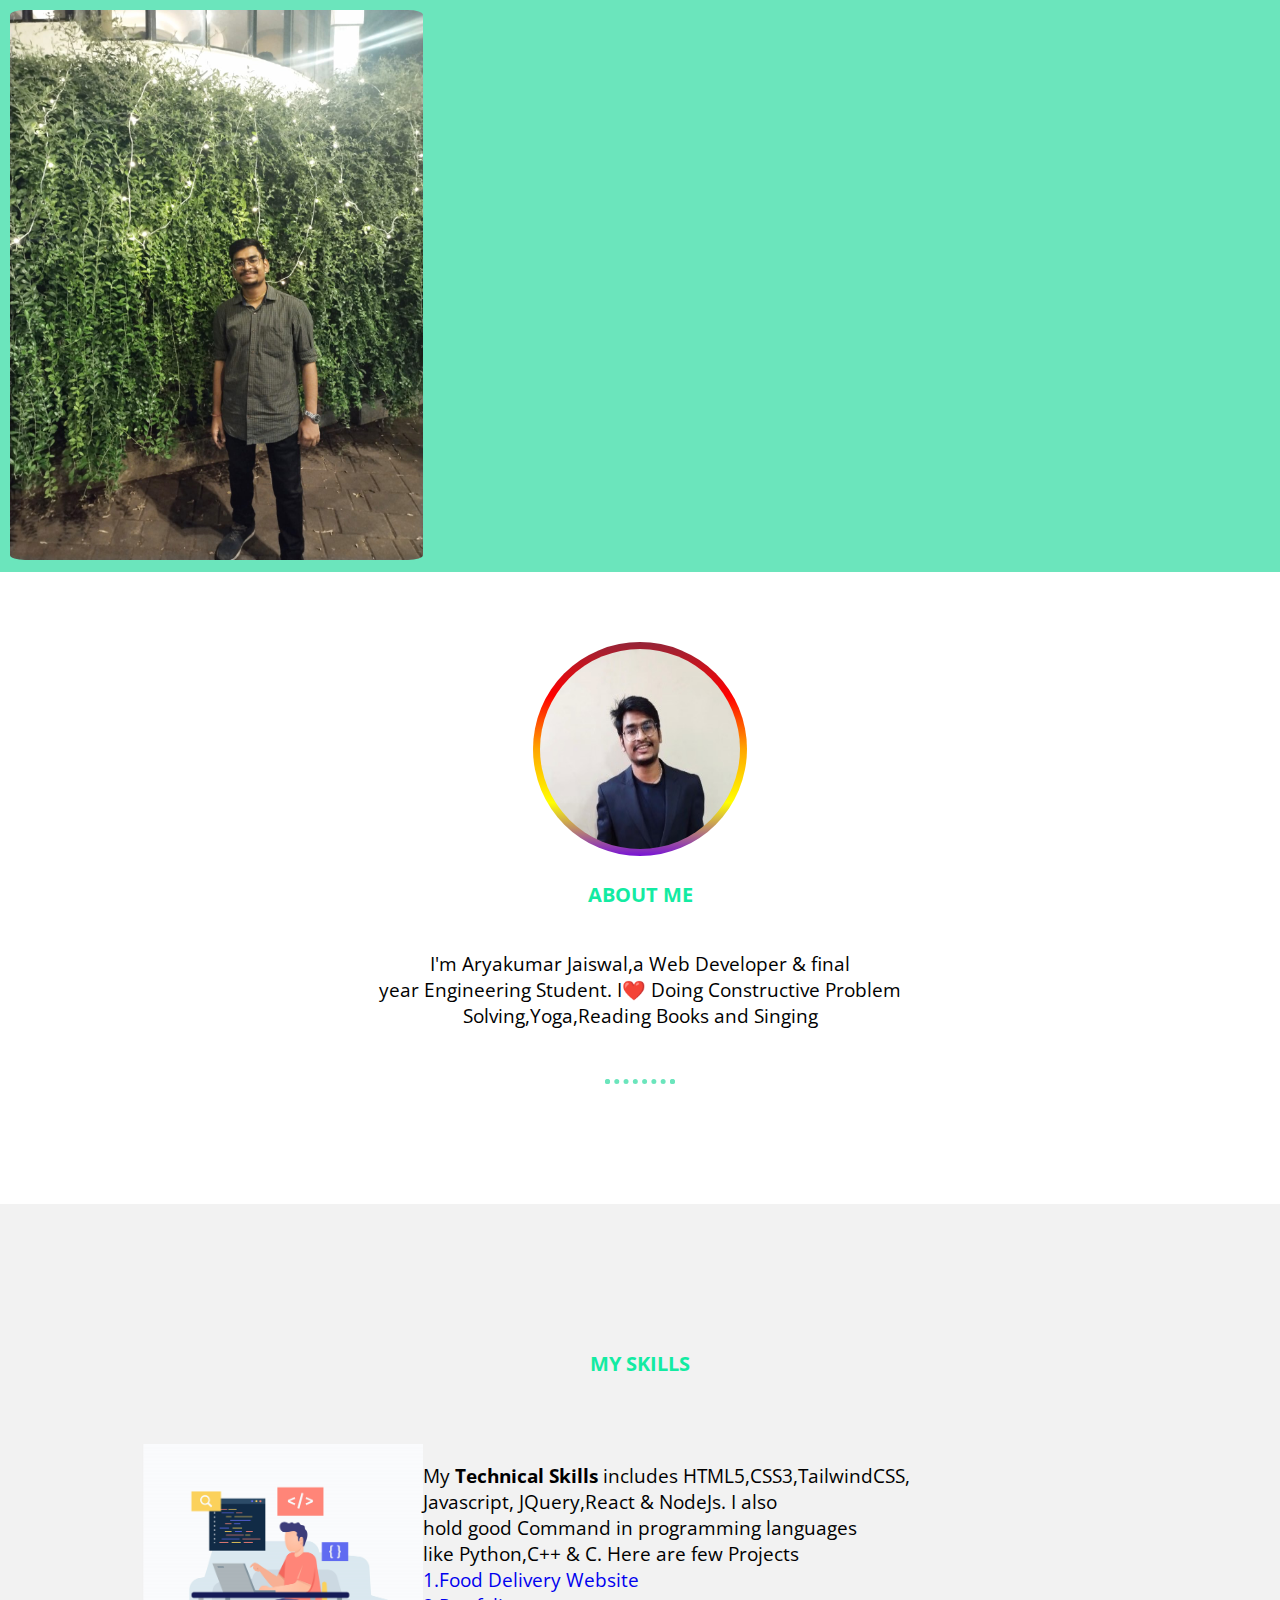
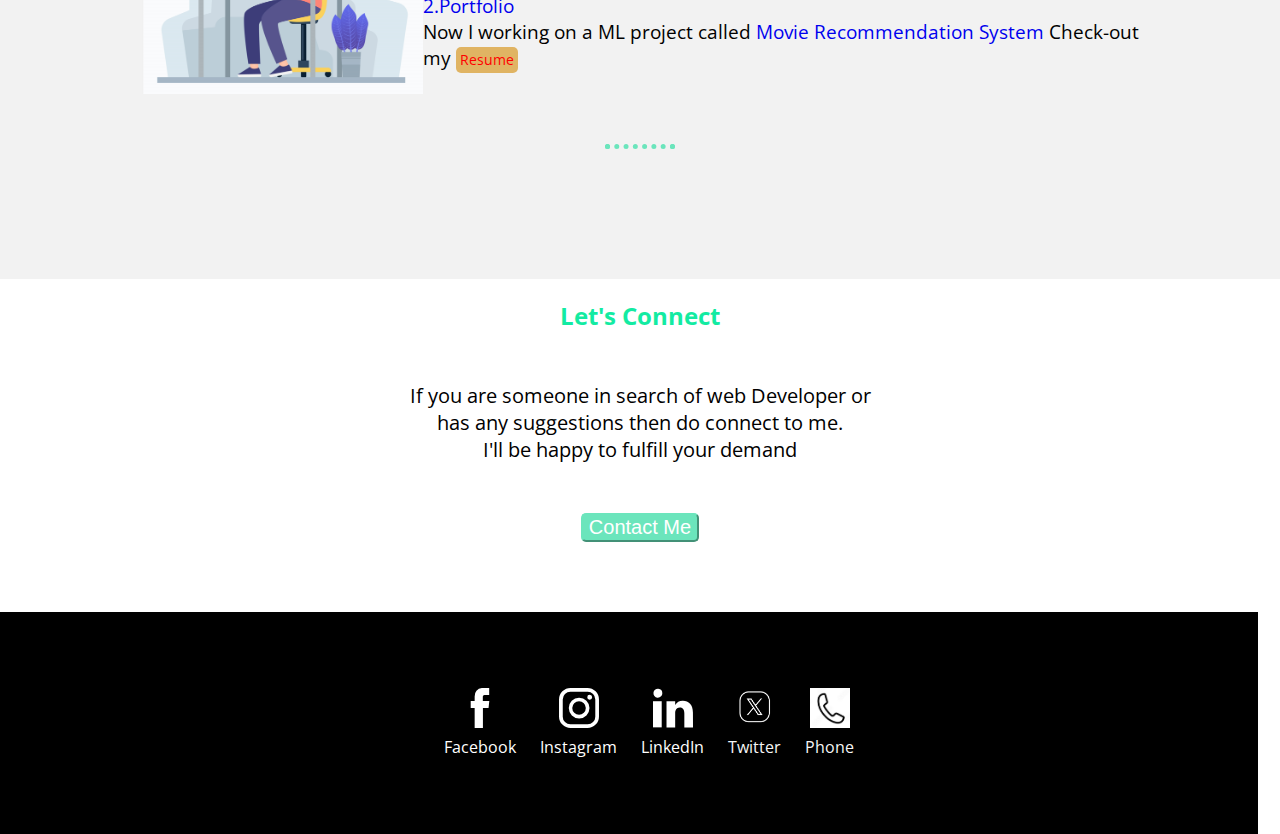
<file: index.html>
<!DOCTYPE html>
<html lang="en">
<head>
    <meta charset="UTF-8">
    <meta http-equiv="X-UA-Compatible" content="IE=edge">
    <meta name="viewport" content="width=device-width, initial-scale=1.0">
    <title>Aryakumar's Portfolio</title>
    <link rel="preconnect" href="https://fonts.googleapis.com">
<link rel="preconnect" href="https://fonts.gstatic.com" crossorigin>
<link href="https://fonts.googleapis.com/css2?family=Open+Sans&display=swap" rel="stylesheet">
<link rel="stylesheet" href="Portfolio-MediaQuery.css">
</head>
<style>

    

                                            /*Section:1*/
    @font-face{
        font-family: scriptina;
        src: url('../SCRIPTIN.ttf');
    }
    @font-face {
        font-family:great vibes;
        src:url('./GreatVibes-Regular.ttf')
    }
body,html{
    margin: 0%;
    padding: 0%;
    box-sizing: border-box;
    width:100vw;
}

    .main{
        display:flex;
        flex-direction: column;
        width:100%;
       overflow:none;
    }
    

   
 .section1
 {  width:100%;
    padding:0px;
    margin:0px;
    display:flex;
    flex-direction: row;
  padding-left: 10px;
 flex-wrap: wrap;
    background-color: #6be5bc;
    padding-bottom: 2px;
 }   


    /* box-shadow: 0px 0px 9px 5px rgba(0, 0, 0, 0.5);
    animation-name: section1_text; 
    animation-duration: 1.5s;
    animation-timing-function:ease-in;
    animation-fill-mode: forwards;  */
.section1 img{
  height:550px;
  border-radius:15px;
  padding: 10px 0px;
  margin-right: 50px;
}

 .section1 p
{
    opacity: 0;
   display: flex;
   flex-direction: row;
   justify-content: center;
   align-items: center;
    font-family: 'Open Sans', sans-serif;
   
   font-size:30px;

    animation-name: section1_text; 
    animation-duration: 2s;
    animation-timing-function:ease-in;
    animation-fill-mode: forwards; 
}


@keyframes section1_text
{
    to{opacity:1;
    }
} 



                                            /* Section:2 */
                                            .section2

.section2
{margin-bottom:120px;
    
}
.section2 img{
    margin: auto;
    width: 200px;
    height: 200px;
   border-radius:50%; 
}

.section2 hr,.section3 hr{
    width: 200px;
}

.section2 h2
{
    font-family: 'Open Sans', sans-serif;
    font-weight:bold;
    font-size: 20px;
    color: #13EBA2;
}

.section2 center
{
    font-family: 'Open Sans', sans-serif;
    font-size: 19px;
   
}

.dottedlines
{
    border: 5px dotted #6be5bc;
    width:60px;
    border-bottom: none;
   margin-top: 50px;
}


                                        /*Section:3*/
.section3
{
    display:flex;
    flex-direction: column;
    justify-content: center;
    align-items: center;
    padding: 130px;
    background-color: #f2f2f2;

}


.section3 h2
{
    font-family: 'Open Sans', sans-serif;
    font-weight:bold;
    font-size: 20px;
    color: #13EBA2;
}

.section3>.firstcontent3
{
    display: inline-flex;
    flex-direction: row;
    font-family: 'Open Sans', sans-serif;

    margin-top: 50px;
    margin-left: 0px;
    font-size: 19px;
    
}

.section3 img
{
    height: 250px;
    margin-left: 0px;
}

.section3 a
{
    text-decoration: none;

}
.section3 a:hover
{
    color: rgb(234, 41, 221);

}

.section3 span  a
{   background-color: rgb(224, 180, 99);
    color: red;
    padding: 4px;
  padding-top: 3px;
    border-radius: 5px;
    font-size: 14px;
}

                                                /* Section:4 */
.section4
{
    display: inline-flex;
    flex-direction: column;
    flex-wrap: wrap;
}

.section4 button
{
   cursor: pointer;
    border-radius: 5px;
    background-color: #6be5bc;
   
    font-size: 20px;
    border-color:#6be5bc;
    margin-top: 30px;

}

.section4 button:hover
{background-color: white;
    border-color:#6be5bc;
}
.section4 a:hover
{
    color: #6be5bc;
    background: white;
    
  
}

.section4 a
{
    text-decoration: none; color: white;
}
.para4
{
    font-family: 'Open Sans', sans-serif;
    font-size:19px;   
}

.section4 h2
{
    
    font-family: 'Open Sans', sans-serif;
    font-weight:bold;
  
    color: #13EBA2;
    margin-bottom: 50px;
}

.section4 p
{ 
    font-size: 20px;
    font-family: 'Open Sans', sans-serif;}


.footer
{
   
    overflow: hidden;
    padding: 60px 0px;
    color: white;
    background-color: black;
    margin-top: 70px;
    font-size: 16px;
    font-family: 'Open Sans', sans-serif;
    flex-wrap: wrap;
    margin-right: 22px;
}

.footer ul
{
    display: flex;
    overflow: hidden;
 
    text-decoration: none;
    list-style: none;
    cursor: pointer;
    justify-content: center;
 flex-wrap: wrap;

}

.footer li
{
    margin: 0px 12px;
   
}

.footer ul img
{
  
}

.dabba img
{
    height: 40px;
    width: 40px;
}

.dabba
{
   
   
   
    display: inline-flex;
    flex-direction: column;
    justify-content: center;
    align-items: center;
}






</style>
<body >

    <div class="main">
     
        <div class="section1">
           
    <img src="./profile .jpeg" alt="Aryakumar's standing pic" >
    
    <!--<marquee behavior="alternate" direction="right"> </marquee>-->
   
        <p class="sec1para">
            Web Developer by </br> Profession
          
           Singer & Yoga   </br>Practitioner By Passion
        </br>
        <!-- <span class="emoji"> 🌄🧘‍♂️✨😊</span>   -->
         
         </p>
   
    
   
             
   
  
</div>


<div class="section2" style="margin-bottom: 120px;margin-top: 70px;" >
   <div class="content2">
    <center>

        <img src="./Proffesionalimg.jpg" alt="" style="background: linear-gradient(rgb(148, 38, 57),red,orange,yellow,rgb(120, 19, 214)); padding:7px">
   

        <p class="para"> 
         <h2>ABOUT ME</h2>  
       
        </br>
            I'm Aryakumar Jaiswal,a Web Developer & final</br> year Engineering Student.
        
            I❤️ Doing Constructive Problem </br>Solving,Yoga,Reading Books and Singing
    
        </p>

        <div class="dottedlines"></div>
    </center>
   
   </div>
    
   

</div>


<div class="section3" >
    <h2>MY SKILLS</h2>
    
<div class="firstcontent3">
    <img src="./skills.png" alt="Programmer's image">
    <p class="para">
       
    My <b>Technical Skills</b> includes HTML5,CSS3,TailwindCSS,</br>
        Javascript, JQuery,React & NodeJs.
      I also </br> hold good Command in programming  languages </br>like Python,C++ & C. 
      Here are few Projects </br>
      <a href="https://aryakumarjaiswal.github.io/Static-Food-Delivery-Site/" target="_blank">1.Food Delivery Website</a></br> <a href="index.html">2.Portfolio</a>  </i></br>
      Now I working on a ML project called <a href="https://github.com/Aryakumarjaiswal/Content-Based-Movie-Recommendation-System#content-based-movie-recommendation-system">Movie Recommendation System </a> 
      Check-out my <span> <a href="./Aryakumar (3).pdf" target="_blank"> Resume </a> </span>
      

    
    </p>
</div>
<div class="dottedlines"></div>
</div>

<div class="section4">
<center>
    <h2>Let's Connect</h2>
    <p class="para">
        If you are someone in search of web Developer or </br> has any suggestions then do connect to me.
    </br> I'll be happy to fulfill your demand
        
    </p>
    <button><a href="mailto:aryakumarofficial830@gmail.com" target="_blank">Contact Me</a></button>
</center>
</div>

<div class="footer">
<ul>
    <a href="https://www.facebook.com/aryan.jaiswal.501598" target="_blank">
    <div class="dabba" id="d1">
       
            <img src="./fb_logo.svg" alt="">
          
    
        <li style="margin-top:8px;color: white;">Facebook</li> 
    </div>
</a> 
    <a href="https://www.instagram.com/aryan.jaiswal.501598/" target="_blank">
    <div class="dabba" id="d2">

    <img src="./insta_logo.svg" alt="">

 <li style="margin-top: 8px;color: white;">Instagram</li>
    </div>
</a>
    <a href="https://www.linkedin.com/in/aryakumar-jaiswal/" target="_blank">
    <div class="dabba" id="d3" >
        
<img src="./linkedin_logo.svg" alt="Linkedin Logo" >
     
        <li style="margin-top: 8px;color: white;">LinkedIn</li>
    </div>
</a>
    <div class="dabba"  id="d4">
      
            <img src="./twitter pic.png" alt="Twitter Logo">
       
        <li style="color: whitesmoke;margin-top:8px;">Twitter</li>
    </div>
  
    <a href="tel:9892017303" target="_blank" >  
 <div class="dabba" id="d5">
   
    
        <img src="./call img.png" alt="Phone logo">
      
      <li style=" color: whitesmoke;margin-top:8px;" >
        Phone
      </li>
 </div>
   </a>
   
</ul>
</div>

</div>


</body>

</html>
</file>
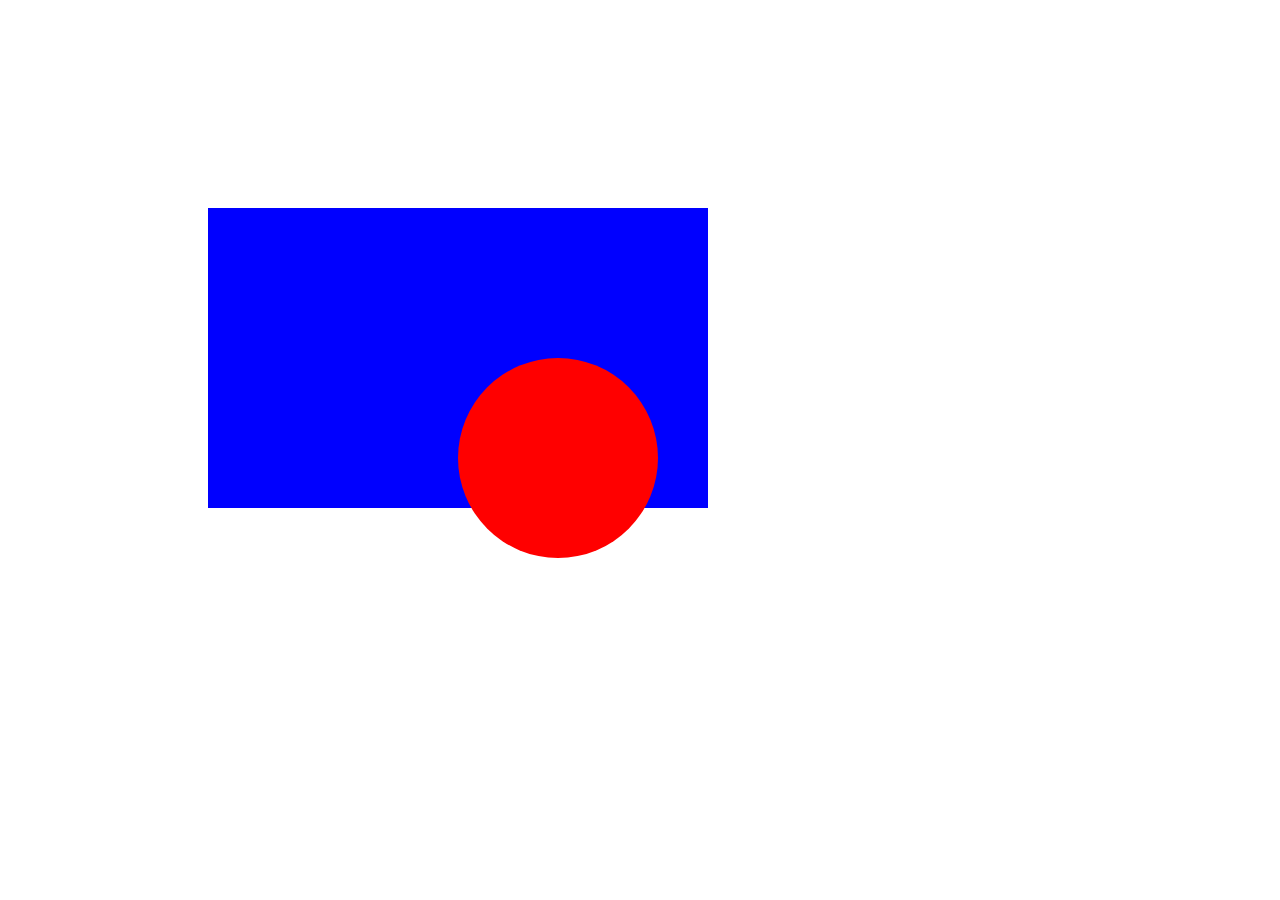
<file: 7.2 CSS Positioning/index.html>
<!DOCTYPE html>
<html lang="en">
<head>
  <meta charset="UTF-8">
  <meta http-equiv="X-UA-Compatible" content="IE=edge">
  <meta name="viewport" content="width=device-width, initial-scale=1.0">
  <title>Document</title>
  <style>
    /* Write your code here */
    .blue-box{
      background-color: blue;
      height: 300px;
      width: 500px;
        position:relative;
        top:200px;
     left:200px;
     z-index: 2;
    
    }

    .red-circle{
      background-color: red;
      border-radius:260px;
      height: 200px;
      width: 200px;
       position: absolute;
        top:150px;
        left:250px;

    }

  </style>
</head>
<body>
  <div class="blue-box">
    <div class="red-circle">
    </div>
  </div>
  
</body>
</html>
</file>
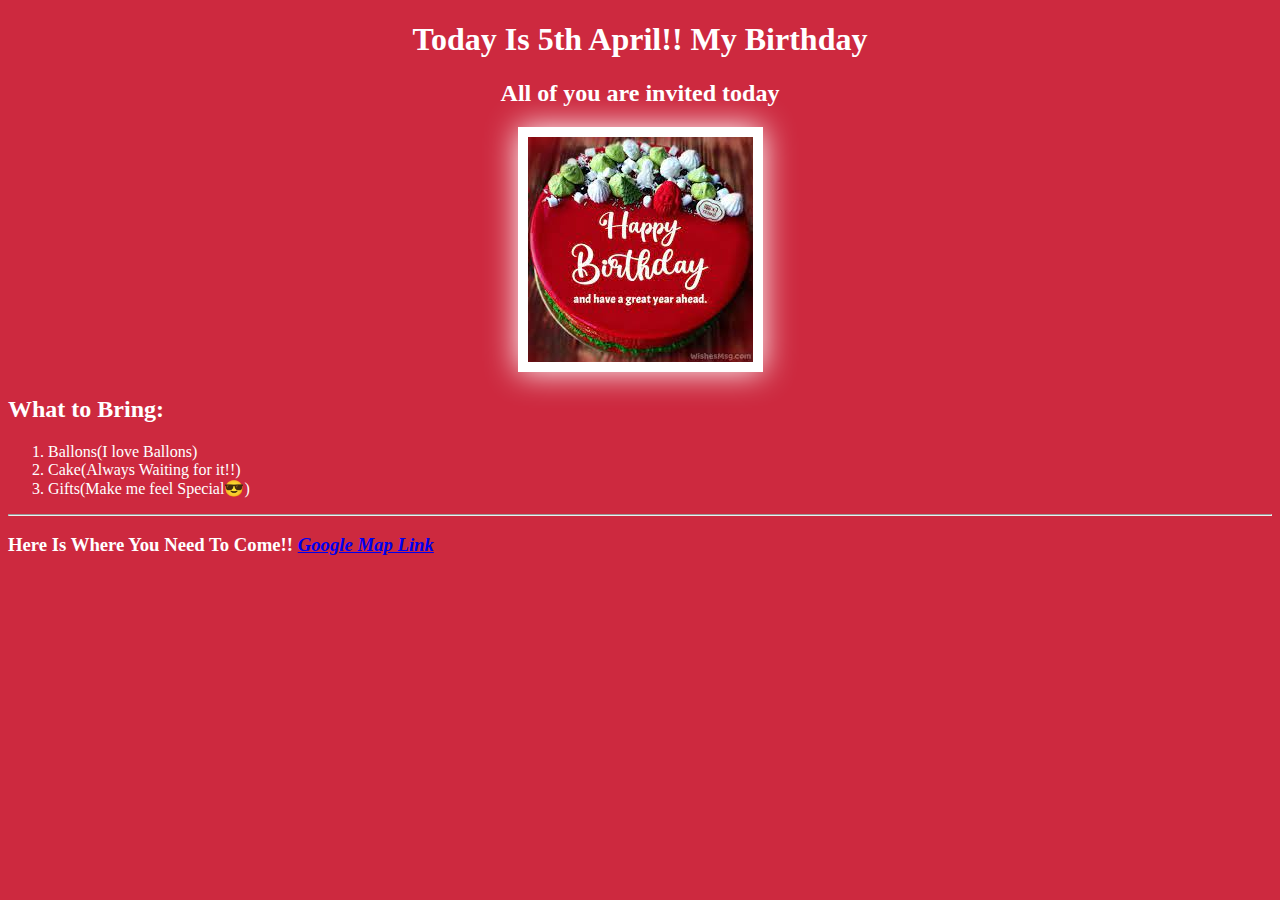
<file: 3.2 Anchor Elements/Birthday.html>
<!DOCTYPE html>
<html lang="en">
<head>
    <meta charset="UTF-8">
    <meta name="viewport" content="width=device-width, initial-scale=1.0">
    <title>Document</title>
</head>
<style>
body
{
    background-color:#cd293f;
}

h1,h2,h3,li{
    color: white;
}

img{
    border:10px solid white;
    box-shadow:0px 0px 30px  white;
}
</style>
<body>
    <center>
<h1>Today Is 5th April!!  My Birthday</h1>

<h2>All of you are invited today</h2>
<img src="./Birthday img.jpeg" alt="Red Designed Cake having message as Happy birthday have a great year ahead">
</center>
<h2>
 What to Bring:
</h2>
<ol type="1">
 
    <li>Ballons(I love Ballons)</li>
    <li>Cake(Always Waiting for it!!)</li>
    <li>Gifts(Make me feel Special😎)</li>

</ol>

<hr/>
<h3>Here Is Where You Need To Come!!

<a href="https://www.google.com/maps/d/u/0/viewer?ie=UTF8&t=m&vpsrc=0&oe=UTF8&msa=0&mid=1MahrCND6vy7yWmP9i9KzIAo8ooE&ll=19.06390300000001%2C72.83563299999999&z=17"><i> Google Map Link</i></a>
<br/>



 


</a>

</h3>

</body>
</html>
</file>
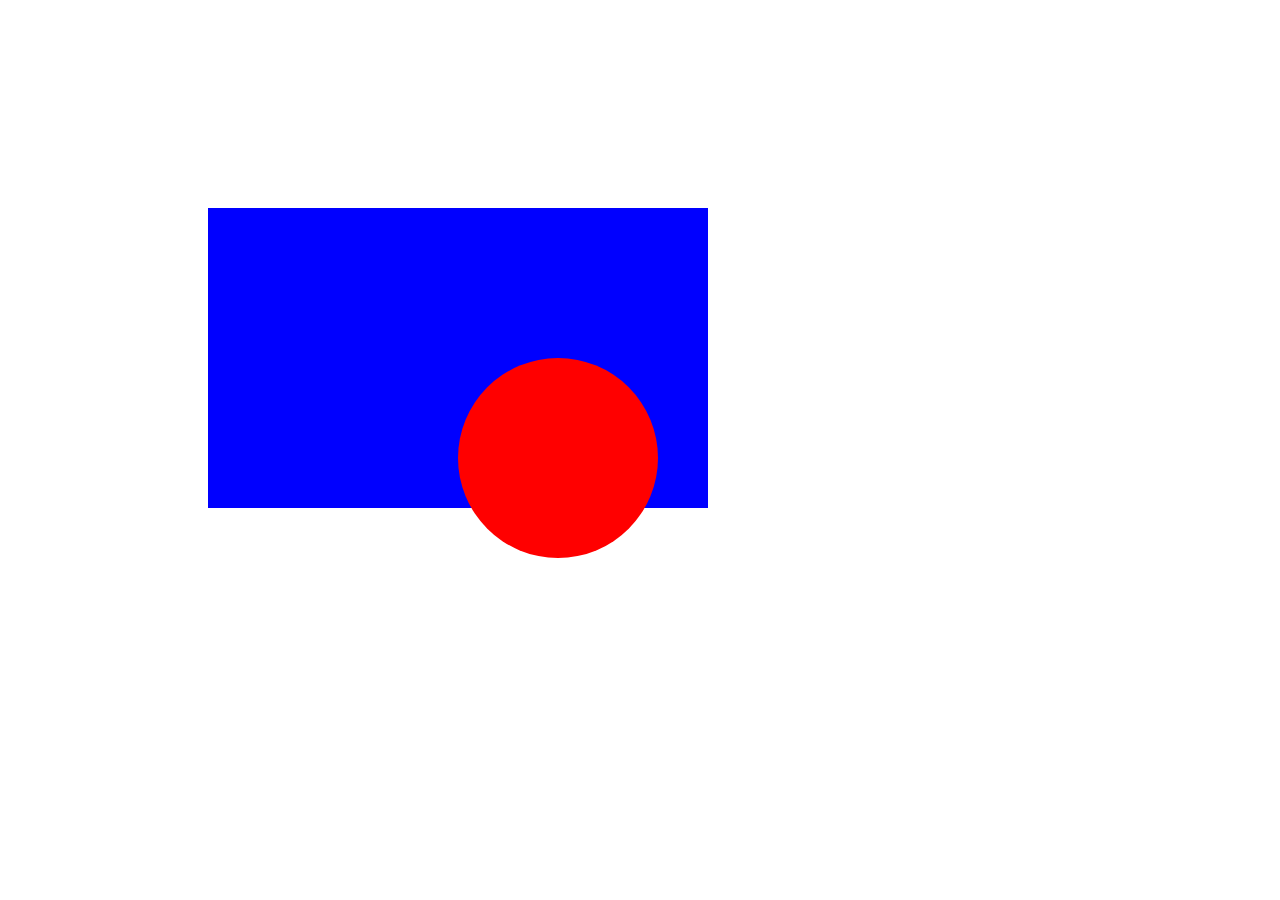
<file: 7.2 CSS Positioning/solution.html>
<!DOCTYPE html>
<html>

<head>
  <title>CSS Positioning Exercise</title>
  <style>
    .red-circle {
      width: 200px;
      height: 200px;
      background-color: red;
      border-radius: 50%;
      position: absolute;
      top: 150px;
      left: 250px;
    }
    
    .blue-box {
      background-color: blue;
      width: 500px;
      height: 300px;
      position: relative;
      top: 200px;
      left: 200px;
    }

  </style>
</head>

<body>
  <div class="blue-box">
    <div class="red-circle"></div>
  </div>
</body>

</html>
</file>
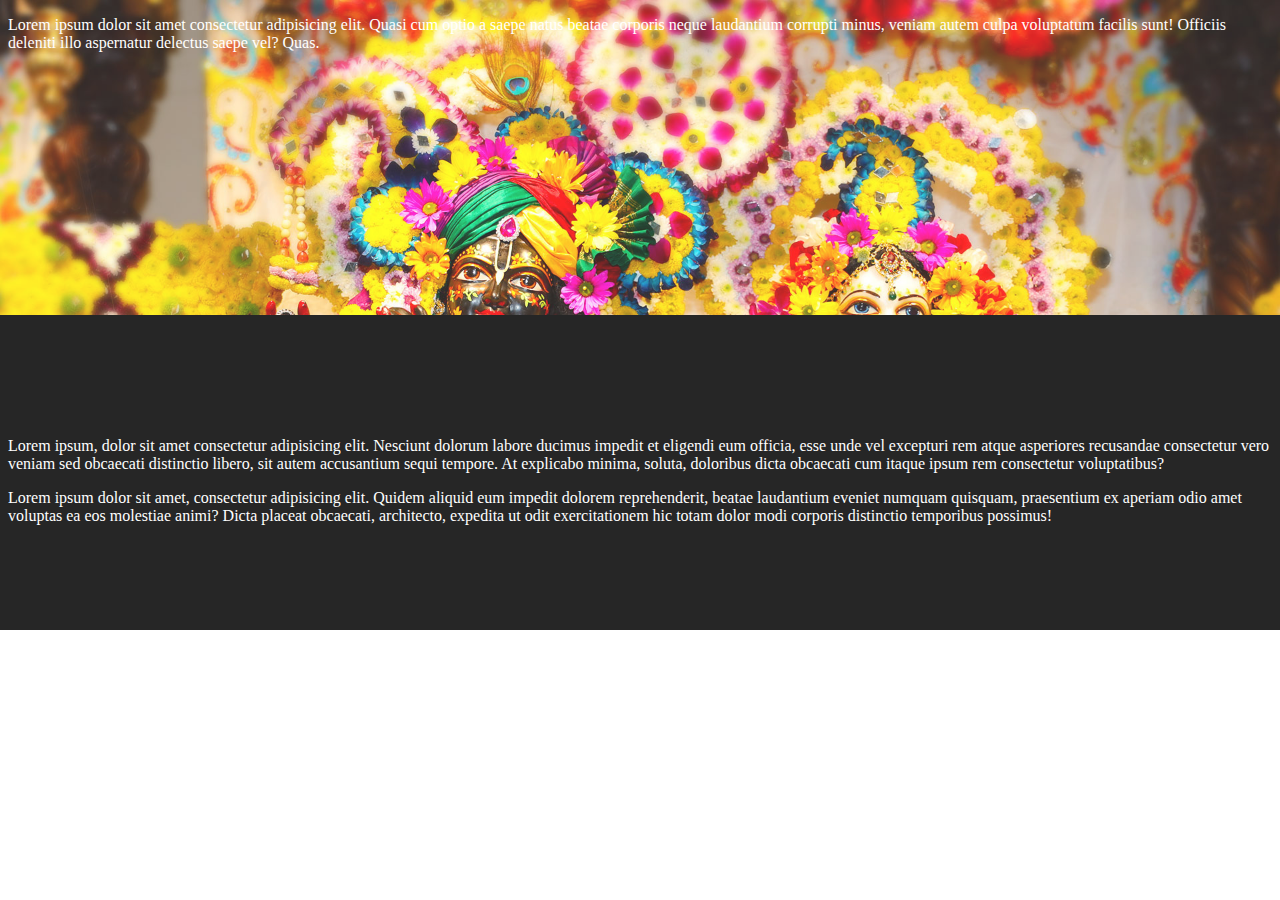
<file: 7.2 CSS Positioning/testing.html>
<!DOCTYPE html>
<html lang="en">
<head>
    <meta charset="UTF-8">
    <meta name="viewport" content="width=device-width, initial-scale=1.0">
    <title>Document</title>
</head>
<style>

    .s1{
        width: 100%;
        height:45vh;
    }
    /* .s1::before
    {
        content:"";
        position: absolute;
        background-image:url('https://pixabay.com/photos/flower-frangipani-plant-dew-8177578/');
        background-size: cover;
top:0;
left: 0;
        z-index: -1;
   opacity: 0.5;
width: 100%;
height: 100%;

    } */

    header>*{
        color: white;
    }
    .s1::before {
        text-shadow:aquamarine;
    content: "";
    position: absolute;
    background-image: url("iskon.jpg");
    background-size: cover;
    top: 0;
    left: 0;
    z-index: -1;
    opacity: 0.85;
    width: 100%;
    height:35vh;
}
.s2::before{
    
    content: "";
    position: absolute;
  
   background-color: black;
    background-size: cover;
    top: 35vh;
    left: 0;
    z-index: -1;
    opacity: 0.85;
    width: 100%;
    height:35vh;
}
</style>
<body>
<header class="container">
    
    <section class="s1">
        <p>
Lorem ipsum dolor sit amet consectetur adipisicing elit. Quasi cum optio a saepe natus beatae corporis neque laudantium corrupti minus, veniam autem culpa voluptatum facilis sunt! Officiis deleniti illo aspernatur delectus saepe vel? Quas.
</p>   
</section>
    <section class="s2">
        <p>Lorem ipsum, dolor sit amet consectetur adipisicing elit. Nesciunt dolorum labore ducimus impedit et eligendi eum officia, esse unde vel excepturi rem atque asperiores recusandae consectetur vero veniam sed obcaecati distinctio libero, sit autem accusantium sequi tempore. At explicabo minima, soluta, doloribus dicta obcaecati cum itaque ipsum rem consectetur voluptatibus?
        </p>
    </section>
    <section class="s3">
<p>
    Lorem ipsum dolor sit amet, consectetur adipisicing elit. Quidem aliquid eum impedit dolorem reprehenderit, beatae laudantium eveniet numquam quisquam, praesentium ex aperiam odio amet voluptas ea eos molestiae animi? Dicta placeat obcaecati, architecto, expedita ut odit exercitationem hic totam dolor modi corporis distinctio temporibus possimus!        

</p>
    </section>
</header>
   
</body>
</html>
</file>
<file: Portfolio-MediaQuery.css>
@media (min-width:0px) and (max-width:479px) {
   body{
    box-sizing: border-box;
    width:100vw;
    padding:0px;
    margin:0px;
    padding-right:0px;
    display:flex;
    left:0px;
    right:0px;
   }
.section1{
  display:flex;
  left:0px;
  right:0px;
width:100vw;
  padding:0px;
  margin:0px;
 
    }
    
    
    .section1 img{
    display:none;
    margin:0px;
    padding:0px;
}

.sec1para{
  text-align:center;
  margin:0%;
  padding:0%;
  font-size:20px;
  padding-left:0px;
  margin-top:0px;
}
}
</file>
